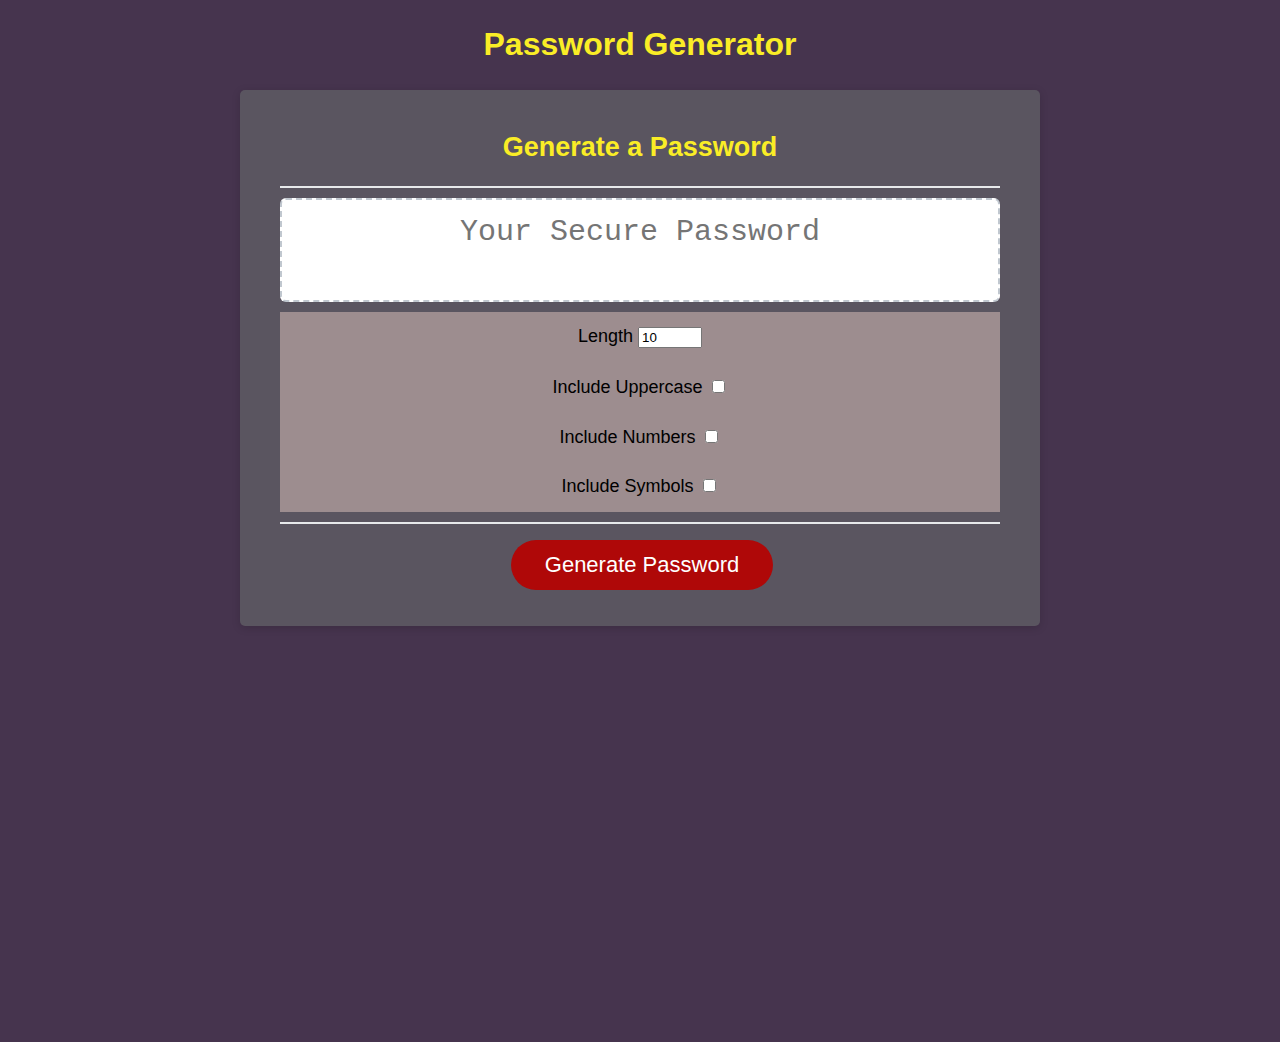
<file: index.html>
<!DOCTYPE html>
<html lang="en">
  <head>
    <meta charset="UTF-8" />
    <meta name="viewport" content="width=device-width, initial-scale=1.0" />
    <meta http-equiv="X-UA-Compatible" content="ie=edge" />
    <title>Password Generator</title>
    <link rel="stylesheet" href="./assets/style.css" />
  </head>
  <body>

    <div class="wrapper">
      <header>
        <h1 class="for-h">Password Generator</h1>
      </header>

      <form id="password-form"> <!--Wrap all in a form to use only a 1 click event-->
        <div class="card-header">
          <h2 class="for-h">Generate a Password</h2>
        </div>

        <div class="card-body">
          <textarea readonly id="password" placeholder="Your Secure Password" aria-label="Generated Password"></textarea>
        </div>

        <div class="options">
          <div class="option">
            <label>Length</label>
            <input type="number" id="length" min="8" max="128" value="10"> <!--Number box named length-->
         </div>

         <div class="option">
            <label>Include Uppercase</label>
             <input type="checkbox" id="uppercase"> <!--Check box named uppercase-->
         </div>

         <div class="option">
            <label>Include Numbers</label>
            <input type="checkbox" id="numbers"> <!--Check box named numbers-->
          </div>

          <div class="option">
             <label>Include Symbols</label>
          <input type="checkbox" id="symbols"> <!--Check box named symbols-->
          </div>

        </div>

        <div class="card-footer">
          <button id="generate" class="btn">Generate Password</button>
        </div>

      </form> <!--End of form-->
    </div>
    <script src="./assets/script.js"></script>
  </body>
</html>
</file>
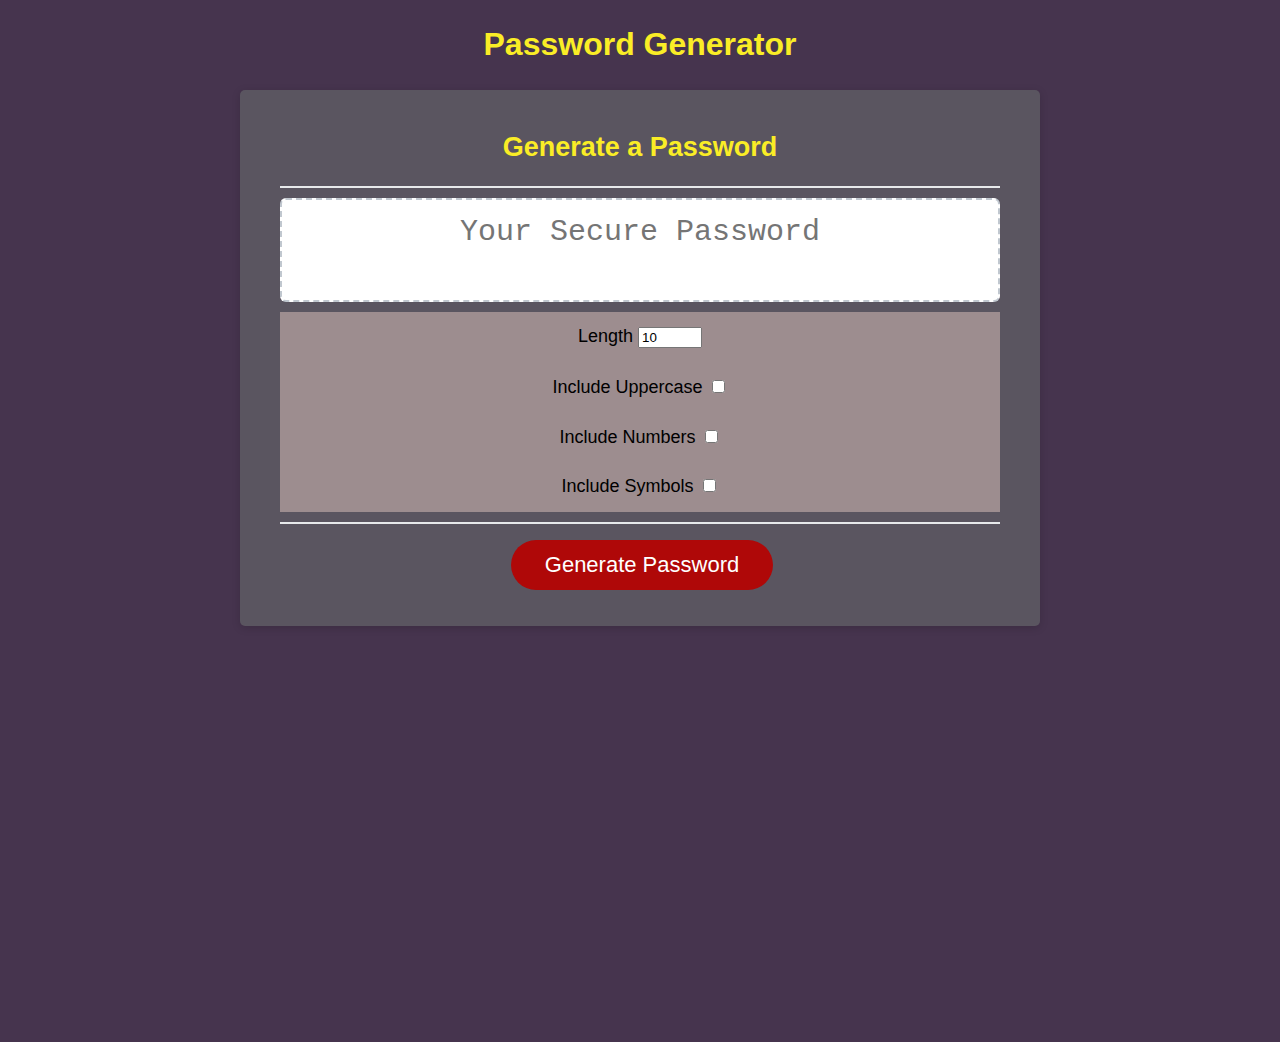
<file: Develop/index.html>
<!DOCTYPE html>
<html lang="en">
  <head>
    <meta charset="UTF-8" />
    <meta name="viewport" content="width=device-width, initial-scale=1.0" />
    <meta http-equiv="X-UA-Compatible" content="ie=edge" />
    <title>Password Generator</title>
    <link rel="stylesheet" href="../assets/style.css" />
  </head>
  <body>

    <div class="wrapper">
      <header>
        <h1 class="for-h">Password Generator</h1>
      </header>

      <form id="password-form"> <!--Wrap all in a form to use only a 1 click event-->
        <div class="card-header">
          <h2 class="for-h">Generate a Password</h2>
        </div>

        <div class="card-body">
          <textarea readonly id="password" placeholder="Your Secure Password" aria-label="Generated Password"></textarea>
        </div>

        <div class="options">
          <div class="option">
            <label>Length</label>
            <input type="number" id="length" min="8" max="128" value="10"> <!--Number box named length-->
         </div>

         <div class="option">
            <label>Include Uppercase</label>
             <input type="checkbox" id="uppercase"> <!--Check box named uppercase-->
         </div>

         <div class="option">
            <label>Include Numbers</label>
            <input type="checkbox" id="numbers"> <!--Check box named numbers-->
          </div>

          <div class="option">
             <label>Include Symbols</label>
          <input type="checkbox" id="symbols"> <!--Check box named symbols-->
          </div>

        </div>

        <div class="card-footer">
          <button id="generate" class="btn">Generate Password</button>
        </div>

      </form> <!--End of form-->
    </div>
    <script src="../assets/script.js"></script>
  </body>
</html>
</file>
<file: assets/style.css>
*,
*::before,
*::after {
  box-sizing: border-box;
}

html,
body,
.wrapper {
  height: 105%;
  margin: 0;
  padding: 0;
}

body {
  font-family: sans-serif;
  background-color: white ;
}

.wrapper {
  background-color: #46344E ;
  padding-top: 5px;
  padding-left: 20px;
  padding-right: 20px;
}

.for-h{
  text-align: center;
  color: #faed26;
}

header {
  text-align: center;
  padding: 5px;
  padding-top: 0px;
  color: hsl(206, 17%, 28%);
}

#password-form {
  background-color: #5a5560;
  border-radius: 5px;
  border-width: 1px;
  box-shadow: rgba(0, 0, 0, 0.15) 0px 2px 8px 0px;
  color: hsl(206, 17%, 28%);
  font-size: 18px;
  margin: 0px auto;
  max-width: 800px;
  padding: 20px 40px;
}

.card-header::after {
  content: " ";
  display: block;
  width: 100%;
  background: #e7e9eb;
  height: 2px;
}

.card-body {
  min-height: 100px;
}

/**************************************************************/
.options{
  color:black;
  height: 200px;
  background-color: #9d8d8f;
  margin-bottom: 10px;
  display: flex;
  flex-direction: column;
  justify-content: space-around;
}

.option{
  align-self: center;

}


/**************************************************************/
.card-footer {
  text-align: center;
}

.card-footer::before {
  content: " ";
  display: block;
  width: 100%;
  background: #e7e9eb;
  height: 2px;
}

.card-footer::after {
  content: " ";
  display: block;
  clear: both;
}

.btn {
  border: none;
  background-color: hsl(360, 91%, 36%);
  border-radius: 25px;
  box-shadow: rgba(0, 0, 0, 0.1) 0px 1px 6px 0px rgba(0, 0, 0, 0.2) 0px 1px 1px
    0px;
  color: hsl(0, 0%, 100%);
  display: inline-block;
  font-size: 22px;
  line-height: 22px;
  margin: 16px 16px 16px 20px;
  padding: 14px 34px;
  text-align: center;
  cursor: pointer;
}

button[disabled] {
  cursor: default;
  background: #c0c7cf;
}

.float-right {
  float: right;
}

#password {
  -webkit-appearance: none;
  -moz-appearance: none;
  appearance: none;
  border: none;
  display: block;
  width: 100%;
  height: 10px; /* Make where the password is going to be smaller*/
  padding-top: 15px;
  padding-left: 15px;
  padding-right: 15px;
  padding-bottom: 85px;
  font-size: 30px;
  text-align: center;
  margin-top: 10px;
  margin-bottom: 10px;
  border: 2px dashed #c0c7cf;
  border-radius: 6px;
  resize: none;
  overflow: hidden;
}

@media (max-width: 690px) {
  .btn {
    font-size: 1rem;
    margin: 16px 0px 0px 0px;
    padding: 10px 15px;
  }

  #password {
    font-size: 1rem;
  }
}

@media (max-width: 500px) {
  .btn {
    font-size: 0.8rem;
  }
}
</file>
